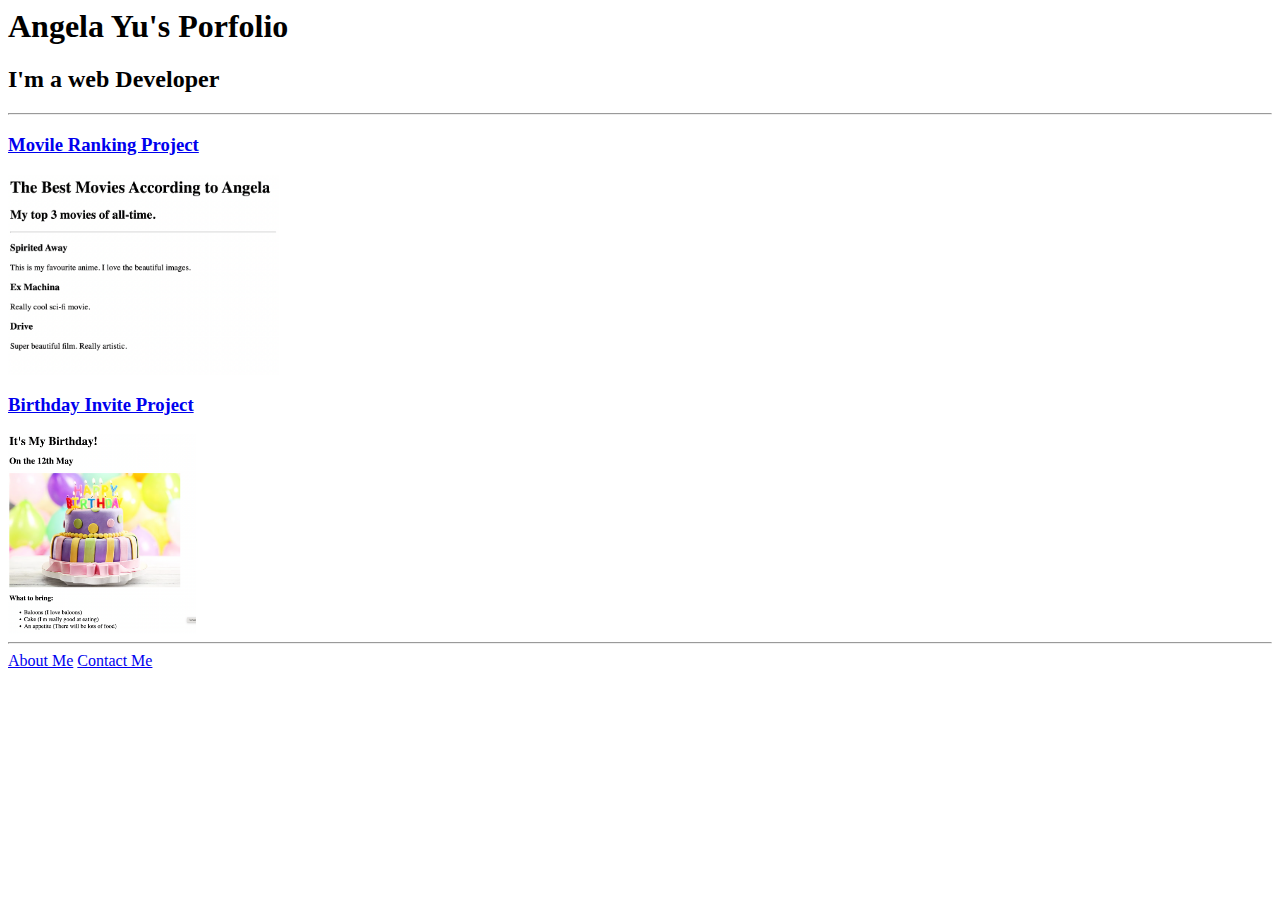
<file: 4.3 HTML Porfolio Project/index.html>
<!-- TODO 1: Create the HTML Boilerplate -->
<! DOCTYPE html>
<html lang="en">
<head>
    <meta charset="UTF-8">
    <title>Angela's Protfolio</title>
</head>

<!-- TODO 2: Add Your previous projects' HTML into the public folder -->

<!-- TODO 3: Take screenshots of your project previews and add the images to the images folder -->

<!-- TODO 4: Add titles/subtitles etc. -->

<!-- TODO 5: Add a link to the project pages -->

<!-- TODO 6: Add images to show the project previews
HINT for TODO 6: You can use the height attribute set to 200 to make the image smaller:
https://developer.mozilla.org/en-US/docs/Web/HTML/Element/img#attr-height -->

<!-- TODO 7: Add the Contact Me and About Me page links -->


<body>
    <h1>Angela Yu's Porfolio</h1>
    <h2>I'm a web Developer</h2>
    <hr />
    <h3><a href="./public/movie-ranking.html">Movile Ranking Project</a></h3>
    <img src="./assets/images/movie-ranking.png" height="200" alt="Movile ranking project preview" />
    <h3><a href="./public/birthday-invite.html"> Birthday Invite Project</a></h3>
    <img src="./assets/images/birthday-invite.png" height="200" alt="Brithday invite project preview" />
    <hr />
    <a href="./public/about.html">About Me</a>
    <a href="./public/contact.html">Contact Me</a>
</body>

</html>
</file>
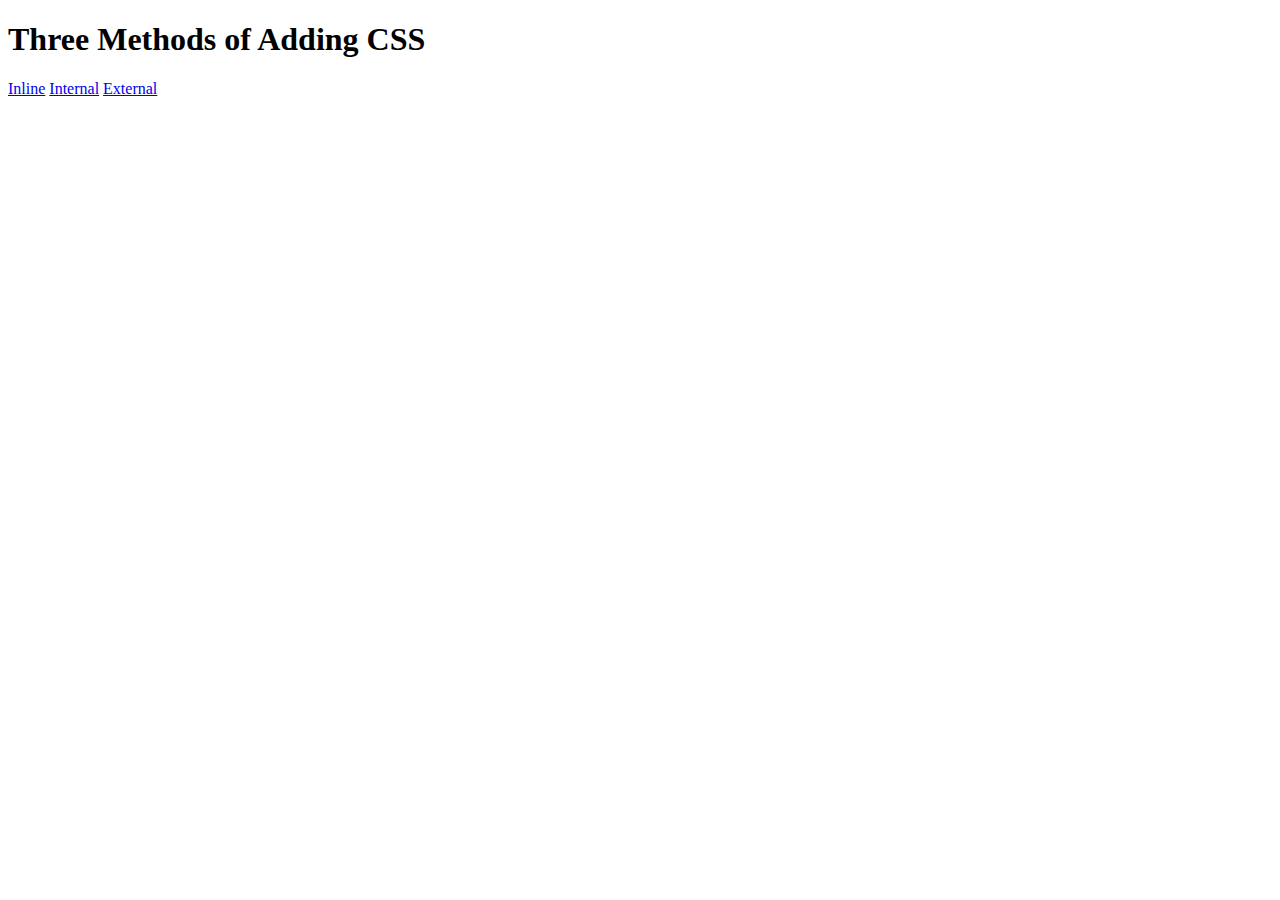
<file: 5.1. Adding CSS/index.html>
<!DOCTYPE html>
<html lang="en">

<head>
  <meta charset="UTF-8">
  <title>Adding CSS</title>
</head>

<body>
  <h1>Three Methods of Adding CSS</h1>
  <!-- Create 3 Links to The 3 Webpages: inline, internal and external -->
  <a href="./inline.html">Inline</a>
  <a href="./internal.html">Internal</a>
  <a href="./external.html">External</a>
</body>

</html>
</file>
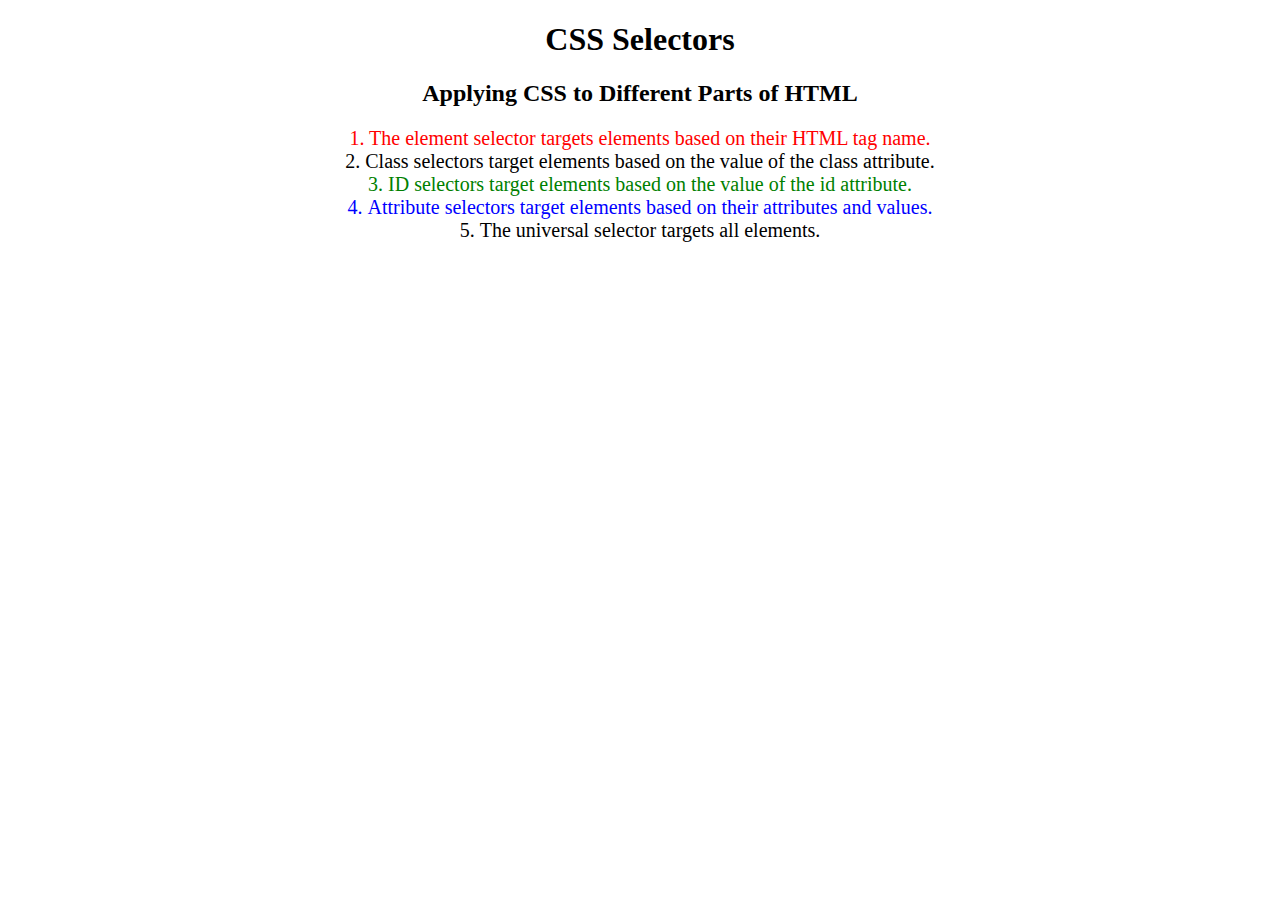
<file: 5.3 CSS Selectors/index.html>
<!DOCTYPE html>
<html lang="en">

<head>
  <meta charset="UTF-8">
  <title>CSS Selectors</title>
  <link rel="stylesheet" href="./style.css" />
</head>

<body>
  <h1>CSS Selectors</h1>
  <h2>Applying CSS to Different Parts of HTML</h2>
  <!-- TODO 1: Set the CSS for all paragraph tags to "color: red" -->
  <p class="note">1. The element selector targets elements based on their HTML tag name.</p>

  <ol>
    <!-- TODO 2: Set the CSS for all elements with a class of "note" to "font-size: 20px" -->
    <li class="note" value="2">Class selectors target elements based on the value of the class attribute.</li>

    <!-- TODO 3: Set the CSS for the element with an id of "id-selector-demo" to "color: green" -->
    <li class="note" id="id-selector-demo" value="3">ID selectors target elements based on the value of the id
      attribute.</li>

    <!-- TODO 4: Set the CSS for the li elements that have the "value" attribute set to "4" to have "color: blue" -->
    <li class="note" value="4">Attribute selectors target elements based on their attributes and values.</li>

    <!-- TODO 5: Set all elements to have "text-align: center" -->
    <li class="note" value="5">The universal selector targets all elements.</li>
  </ol>
</body>

</html>
</file>
<file: 5.3 CSS Selectors/style.css>
ol {
  margin-left: -40px;
  margin-top: -20px;
  list-style-position: inside;
}

/* Write your CSS below, don't change the rules above. */
p {
  color: red;
}

.note {
  font-size: 20px;
}

#id-selector-demo {
  color: green;
}

li[value="4"] {
  color: blue;
}

* {
  text-align: center;
}
</file>
